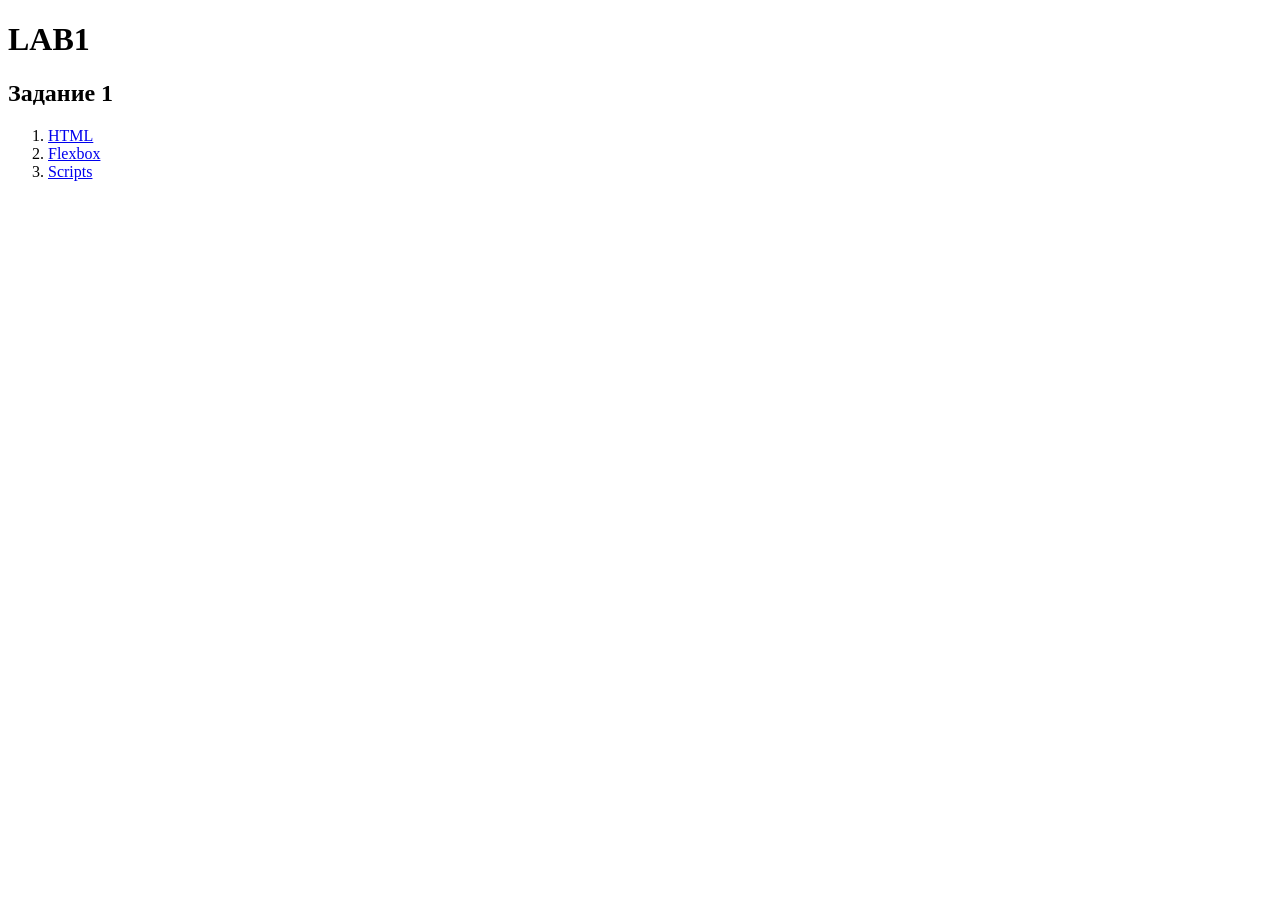
<file: Lab1/Задание 1/src/index.html>
<!DOCTYPE html>
<html lang="en">
    <head>
        <title>HTML</title>
    </head>
    <body>
    <h1>LAB1</h1>
    <h2>Задание 1</h2>
    <ol>
	    <li> <a href="https://github.com/tensor-school/task-html">HTML</a>
	    <li> <a href="https://github.com/tensor-school/task-flexbox">Flexbox </a>
	    <li> <a href="https://github.com/tensor-school/task-scripts">Scripts </a>
	</li>
    </ol>
</body>
</html>
</file>
